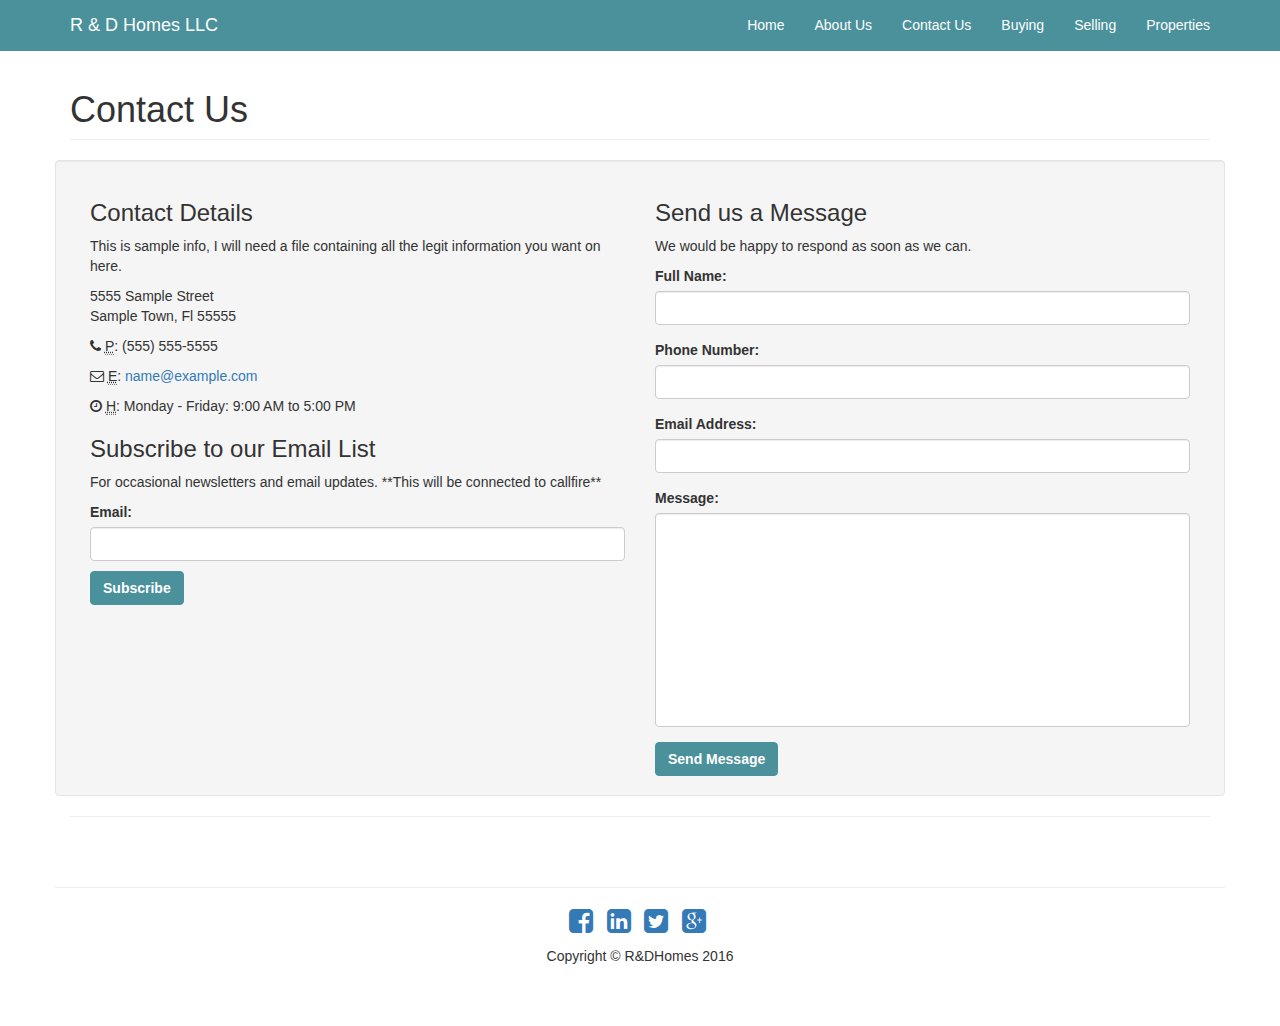
<file: Public/contact.html>
<!DOCTYPE html>
<html lang="en">

<head>

    <meta charset="utf-8">
    <meta http-equiv="X-UA-Compatible" content="IE=edge">
    <meta name="viewport" content="width=device-width, initial-scale=1">
    <meta name="description" content="R and D Homes Website">
    <meta name="author" content="Stephen Murphy">

    <title>R and D Homes LLC</title>

    <!-- Bootstrap Core CSS -->
    <link href="css/bootstrap.min.css" rel="stylesheet">

    <!-- Custom CSS -->
    <link href="css/styles.css" rel="stylesheet">

    <!-- Custom Fonts -->
    <link href="font-awesome/css/font-awesome.min.css" rel="stylesheet" type="text/css">

</head>

<body>

    <!-- Navigation -->
    <nav class="navbar navbar-inverse navbar-fixed-top" role="navigation" id="contactNavBar">
        <div class="container">
            <!-- Brand and toggle get grouped for better mobile display -->
            <div class="navbar-header ">
                <button type="button" class="navbar-toggle" data-toggle="collapse" data-target="#contactNavBarUL">
                    <span class="sr-only">Toggle navigation</span>
                    <span class="icon-bar"></span>
                    <span class="icon-bar"></span>
                    <span class="icon-bar"></span>
                </button>
                <a class="navbar-brand" href="index.html">R &amp D Homes LLC</a>
            </div>
            <!-- Collect the nav links, forms, and other content for toggling -->
            <div class="collapse navbar-collapse" id="contactNavBarUL">
                <ul class="nav navbar-nav navbar-right">
                    <li>
                        <a href="index.html" class="">Home</a>
                    </li>
                    <li>
                        <a href="about.html" class="">About Us</a>
                    </li>
                    <li>
                        <a href="contact.html" class="">Contact Us</a>
                    </li>
                    <li>
                        <a href="buyers.html" class="">Buying</a>
                    </li>       
                    <li>
                        <a href="sellers.html" class="">Selling</a>
                    </li>       
                    <li>
                        <a href="properties.html" class="">Properties</a>
                    </li>                                                                
                </ul>
            </div>
            <!-- /.navbar-collapse -->
        </div>
        <!-- /.container -->
    </nav>

    <!-- Page Content -->
    <div class="container">

        <!-- Page Heading/Breadcrumbs -->
        <div class="row">
            <div class="col-lg-12">
                <h1 class="page-header">Contact Us                    
                </h1>
            </div>
        </div>
        <!-- /.row -->

        <!-- Content Row -->
        <div class="row well">            
            <!-- Contact Details Column -->
            <div class="col-md-6">
                <h3>Contact Details </h3><p>This is sample info, I will need a file containing all the legit information you want on here.</p>
                <p>
                    5555 Sample Street<br>Sample Town, Fl 55555<br>
                </p>
                <p><i class="fa fa-phone"></i> 
                    <abbr title="Phone">P</abbr>: (555) 555-5555</p>
                <p><i class="fa fa-envelope-o"></i> 
                    <abbr title="Email">E</abbr>: <a href="mailto:name@example.com">name@example.com</a>
                </p>
                <p><i class="fa fa-clock-o"></i> 
                    <abbr title="Hours">H</abbr>: Monday - Friday: 9:00 AM to 5:00 PM</p>

                <h3>Subscribe to our Email List</h3> <p>For occasional newsletters and email updates. **This will be connected to callfire**</p>
                <form name="sentMessage" id="SubscribeForm" novalidate>
                    <div class="control-group form-group">
                        <div class="controls">
                            <label>Email:</label>
                            <input type="email" class="form-control" id="subscribeEmail" required data-validation-required-message="Please enter your email address.">
                            <p class="help-block"></p>                            
                        </div>
                        <div id="success"></div>
                        <!-- For success/fail messages -->
                        <button type="submit" id="subscribeEmailSubmit" class="btn btn-primary contact-button-accent">Subscribe</button>
                    </div>
                </form>
            </div>
            <div class="col-md-6">
                <h3>Send us a Message</h3><p>We would be happy to respond as soon as we can.</p>
                <form name="sentMessage" id="contactForm" novalidate>
                    <div class="control-group form-group">
                        <div class="controls">
                            <label>Full Name:</label>
                            <input type="text" class="form-control" id="name" required data-validation-required-message="Please enter your name.">
                            <p class="help-block"></p>
                        </div>
                    </div>
                    <div class="control-group form-group">
                        <div class="controls">
                            <label>Phone Number:</label>
                            <input type="tel" class="form-control" id="phone" required data-validation-required-message="Please enter your phone number.">
                        </div>
                    </div>
                    <div class="control-group form-group">
                        <div class="controls">
                            <label>Email Address:</label>
                            <input type="email" class="form-control" id="email" required data-validation-required-message="Please enter your email address.">
                        </div>
                    </div>
                    <div class="control-group form-group">
                        <div class="controls">
                            <label>Message:</label>
                            <textarea rows="10" cols="100" class="form-control" id="message" required data-validation-required-message="Please enter your message" maxlength="999" style="resize:none"></textarea>
                        </div>
                    </div>
                    <div id="success"></div>
                    <!-- For success/fail messages -->
                    <button type="submit" class="btn btn-primary contact-button-accent">Send Message</button>                                        
                </form>                
            </div>
        </div>
        <!-- /.row -->

        <!-- Contact Form -->
        <!-- In order to set the email address and subject line for the contact form go to the bin/contact_me.php file. -->
       
        <!-- /.row -->

        <hr>

        <!-- Footer -->
        <footer>
                <div class="row">
                    <hr>
                    <div class="col-lg-12 foot">
                        <ul class="list-unstyled list-inline list-social-icons">
                            <li>
                                <a href="https://www.facebook.com/sharer/sharer.php?u=http%3A//www.rdbuyshomes.com/simple-seller/"><i class="fa fa-facebook-square fa-2x"></i></a>                                
                            </li>
                            <li>
                                <a href="https://www.linkedin.com/shareArticle?mini=true&url=http%3A//www.rdbuyshomes.com/simple-seller/&title=R%20D%20Buys%20Homes&summary=&source="><i class="fa fa-linkedin-square fa-2x"></i></a>
                            </li>
                            <li>
                                <a href="https://twitter.com/home?status=Check%20out%20this%20awesome%20property%20I%20found%20on%20www.rdbuyshomes.com!"><i class="fa fa-twitter-square fa-2x"></i></a>
                            </li>
                            <li>
                                <a href="https://plus.google.com/share?url=http%3A//www.rdbuyshomes.com/simple-seller/"><i class="fa fa-google-plus-square fa-2x"></i></a>
                            </li>
                        </ul>
                        <p>Copyright &copy; R&ampDHomes 2016</p>
                    </div>
                </div>
            </footer>

    </div>
    <!-- /.container -->

    <!-- jQuery -->
    <script src="js/jquery.js"></script>

    <!-- Bootstrap Core JavaScript -->
    <script src="js/bootstrap.min.js"></script>

    <!-- Contact Form JavaScript -->
    <!-- Do not edit these files! In order to set the email address and subject line for the contact form go to the bin/contact_me.php file. -->
    <script src="js/jqBootstrapValidation.js"></script>
    <script src="js/contact_me.js"></script>

</body>

</html>
</file>
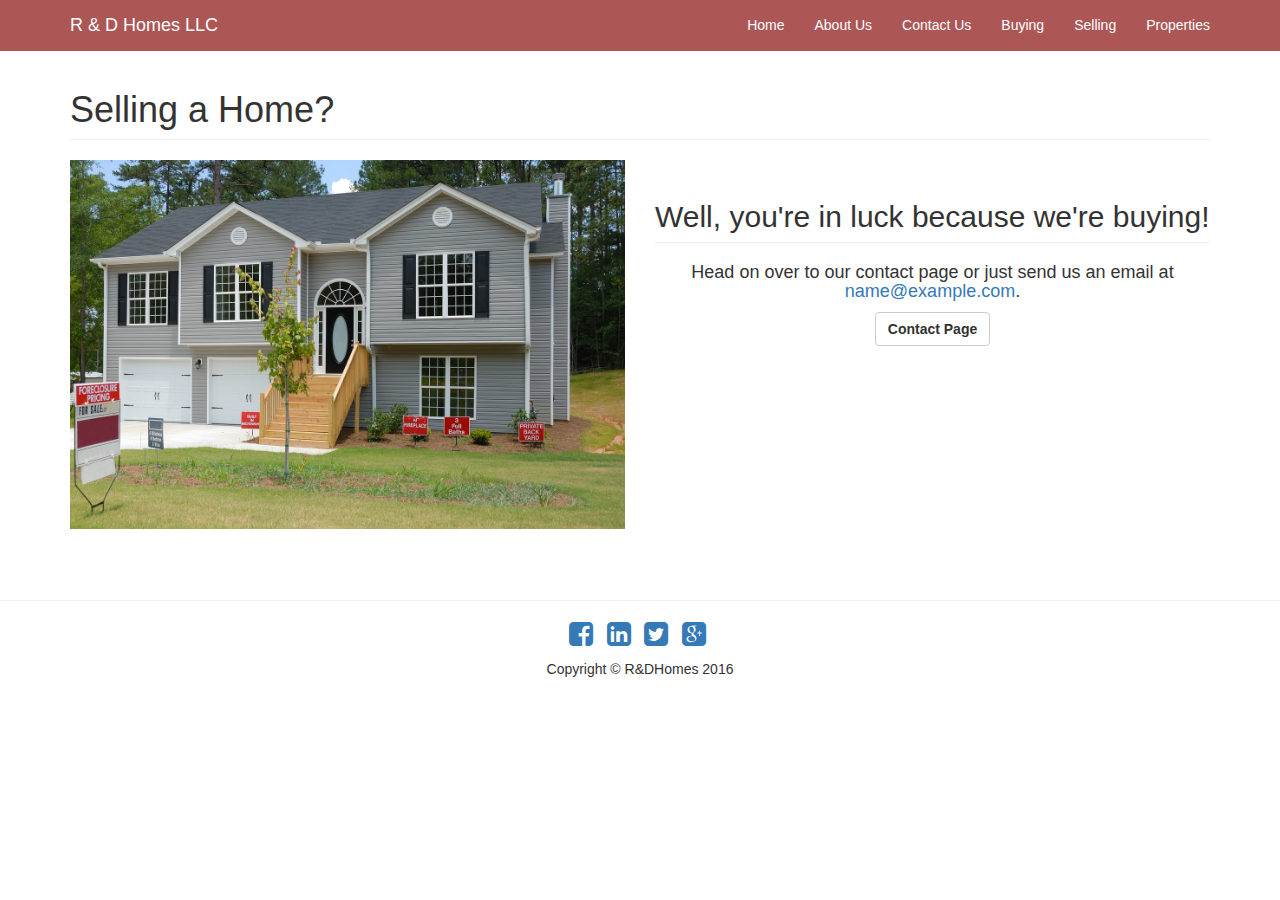
<file: Public/sellers.html>
<!DOCTYPE html>
<html lang="en">

<head>

    <meta charset="utf-8">
    <meta http-equiv="X-UA-Compatible" content="IE=edge">
    <meta name="viewport" content="width=device-width, initial-scale=1">
    <meta name="description" content="R and D Homes Website">
    <meta name="author" content="Stephen Murphy">

    <title>R and D Homes LLC</title>

    <!-- Bootstrap Core CSS -->
    <link href="css/bootstrap.min.css" rel="stylesheet">

    <!-- Custom CSS -->
    <link href="css/styles.css" rel="stylesheet">

    <!-- Custom Fonts -->
    <link href="font-awesome/css/font-awesome.min.css" rel="stylesheet" type="text/css">

</head>

<body>

    <nav class="navbar navbar-inverse navbar-fixed-top" role="navigation" id="sellNavBar">
        <div class="container">
            <!-- Brand and toggle get grouped for better mobile display -->
            <div class="navbar-header">
                <button type="button" class="navbar-toggle" data-toggle="collapse" data-target="#sellNavBarUL" style="margin-right: 30px">
                    <span class="sr-only">Toggle navigation</span>
                    <span class="icon-bar"></span>
                    <span class="icon-bar"></span>
                    <span class="icon-bar"></span>
                </button>
                <a class="navbar-brand" href="index.html">R &amp D Homes LLC</a>
            </div>
            <!-- Collect the nav links, forms, and other content for toggling -->
            <div class="collapse navbar-collapse" id="sellNavBarUL">
                <ul class="nav navbar-nav navbar-right">
                    <li>
                        <a href="index2.html">Home</a>
                    </li>
                    <li>
                        <a href="about.html">About Us</a>
                    </li>
                    <li>
                        <a href="contact.html">Contact Us</a>
                    </li>
                    <li>
                        <a href="buyers.html">Buying</a>
                    </li>       
                    <li>
                        <a href="sellers.html">Selling</a>
                    </li>       
                    <li>
                        <a href="properties.html">Properties</a>
                    </li>                                                                
                </ul>
            </div>
            <!-- /.navbar-collapse -->
        </div>
        <!-- /.container -->
    </nav>

    <!-- Page Content -->
    <div class="container">

        <!-- Page Heading/Breadcrumbs -->
        <div class="row">
            <div class="col-lg-12">
                <h1 class="page-header">Selling a Home?                    
                </h1>                
            </div>
        </div>
        <!-- /.row -->

        <!-- Portfolio Item Row -->
        <div class="row">
            <div class="col-md-6">                
                <img class="img-responsive" src="images/sell-page.jpg" alt="">
            </div>
            <div class="col-md-6">
                <h2 class="page-header">Well, you're in luck because we're buying!</h2>
                <div class="tab-pane fade active in text-center" id="service-one">
                    <h4>Head on over to our contact page or just send us an email at <a href="mailto:name@example.com">name@example.com</a>.</h4>
                    <a href="contact.html" class="btn btn-default learn-buttons" id="contactButton">Contact Page</a>
                </div>
            </div>
        </div>

        <!-- Service Tabs -->
        <div class="row">
            <div id="myTabContent" class="tab-content col-lg-12 text-center">
                          
            </div>
            <!--<div class="col-lg-12">
                <ul id="myTab" class="nav nav-tabs nav-justified">
                    <li class="active"><a href="#service-one" data-toggle="tab"><i class="fa fa-list"></i> Contact Us for Information on Selling Your Home</a>
                    </li>            
                </ul>
            </div>-->
        </div>
    </div>
        <!-- /.row -->

        <!-- Footer -->
        <footer>
                <div class="row">
                    <hr>
                    <div class="col-lg-12 foot">
                        <ul class="list-unstyled list-inline list-social-icons">
                            <li>
                                <a href="https://www.facebook.com/sharer/sharer.php?u=http%3A//www.rdbuyshomes.com/simple-seller/"><i class="fa fa-facebook-square fa-2x"></i></a>                                
                            </li>
                            <li>
                                <a href="https://www.linkedin.com/shareArticle?mini=true&url=http%3A//www.rdbuyshomes.com/simple-seller/&title=R%20D%20Buys%20Homes&summary=&source="><i class="fa fa-linkedin-square fa-2x"></i></a>
                            </li>
                            <li>
                                <a href="https://twitter.com/home?status=Check%20out%20this%20awesome%20property%20I%20found%20on%20www.rdbuyshomes.com!"><i class="fa fa-twitter-square fa-2x"></i></a>
                            </li>
                            <li>
                                <a href="https://plus.google.com/share?url=http%3A//www.rdbuyshomes.com/simple-seller/"><i class="fa fa-google-plus-square fa-2x"></i></a>
                            </li>
                        </ul>
                        <p>Copyright &copy; R&ampDHomes 2016</p>
                    </div>
                </div>
            </footer>

    </div>
    <!-- /.container -->

    <!-- jQuery -->
    <script src="js/jquery.js"></script>

    <!-- Bootstrap Core JavaScript -->
    <script src="js/bootstrap.min.js"></script>

    <!-- Custom JS -->    
    <script src="js/RandD.js"></script>

</body>

</html>
</file>
<file: Public/css/styles.css>
/* Global Styles */

html,
body {
    height: 100%;
}

body {
    padding-top: 50px; /* Required padding for .navbar-fixed-top. Remove if using .navbar-static-top. Change if height of navigation changes. */
}

.img-portfolio {
    margin-bottom: 30px;
}

.img-hover:hover {
    opacity: 0.8;
  }

  /*Media Queries*/
  #headerImage { 
    background-image: url(../images/front-test3.jpg); 
  }
  @media only screen and (max-width: 480px) {
    #headerImage { 
      background-image: url(../images/front.jpg); 
    }
  }

  /*Headers*/

/* Home Page Carousel */

header.carousel {
    height: 50%;
}

header.carousel .item,
header.carousel .item.active,
header.carousel .carousel-inner {
    height: 100%;
}

header.carousel .fill {
    width: 100%;
    height: 100%;
    background-position: center;
    background-size: cover;
}

.well-height{
  height: 300px;
}

.learn-buttons{
  font-weight: bold;
}

#buyButton:hover{
  background-color: #7ba03b;
  color: #fff;
}

#sellButton:hover{
  background-color: #ad5656;
  color: #fff;
}

#contactButton:hover{
  background-color: #4a919c;
  color: #fff;
}

/*Property Page*/

/*embedded maps*/
.sub-title{
   font-size: 14px; 
}

/*To stop auto scroll*/
.no-scroll{
    data-interval: false;
}

/*gallery styles*/
#gallery-main .caption {
  background: #777;
  position: absolute;
  width: 555px;
  height: 400px;
  opacity: 0;
  transition: all ease 0.5s;
  -webkit-transition: all ease 0.5s;
  -moz-transition: all ease 0.5s;
}
#gallery-main .caption:hover {
  opacity: .75;
}
#gallery-main .caption .caption-content {
  position: absolute;
  width: 100%;
  height: 20px;
  font-size: 20px;
  text-align: center;
  top: 50%;
  margin-top: -12px;
  color: white;
}
#gallery-main .caption .caption-content i {
  margin-top: -12px;
}

/*Scroll to top*/
.scrollToTop{
    width:100px; 
    height:130px;
    padding:10px; 
    text-align:center; 
    background: whiteSmoke;
    font-weight: bold;
    color: #444;
    text-decoration: none;
    position:fixed;
    top:75px;
    right:40px;
    display:none;
    background: url('arrow_up.png') no-repeat 0px 20px;
}
.scrollToTop:hover{
    text-decoration:none;
}

/* 404 Page Styles */

.error-404 {
    font-size: 100px;
}

/* Pricing Page Styles */

.price {
    display: block;
    font-size: 50px;
    line-height: 50px;
}

.price sup {
    top: -20px;
    left: 2px;
    font-size: 20px;
}

.period {
    display: block;
    font-style: italic;
}

/*Contact Styles*/
#contactNavBar{
  background-color: #4a919c;
  border-color: #4a919c;
}

#contactNavBar .navbar-toggle{
  background-color: #4a919c;
  border-color: #fff;
}

#contactNavBar .navbar-collapse{
  background-color: #4a919c;
  border-color: #fff;
}

#contactNavBar a{
  color: #fff;
}

#contactNavBar a:hover{
  color: #000;
}

.contact-button-accent{
  background-color: #4a919c;
  border-color: #4a919c;
  color: #fff;
  font-weight: bold;
}

.contact-button-accent:hover{
  background-color: #4a919c;
  border-color: #4a919c;
  color: #000;
  font-weight: bold;
}

/*Buy Page Styles*/
#buyNavBar{
  background-color: #7ba03b;
  border-color: #7ba03b;
}

#buyNavBar .navbar-toggle{
  background-color: #7ba03b;
  border-color: #fff;
}

#buyNavBar .navbar-collapse{
  background-color: #7ba03b;
  border-color: #fff;
}

#buyNavBar a{
  color: #fff;
}

#buyNavBar a:hover{
  color: #000;
}

.buy-button-accent{
  background-color: #7ba03b;
  border-color: #7ba03b;
  color: #fff;
  font-weight: bold;
}

.buy-button-accent:hover{
  background-color: #7ba03b;
  border-color: #7ba03b;
  color: #000;
  font-weight: bold;
}

/*Sell Page Styles*/
#sellNavBar{
  background-color: #ad5656;
  border-color: #ad5656;
}

#sellNavBar .navbar-toggle{
  background-color: #ad5656;
  border-color: #fff;
}

#sellNavBar .navbar-collapse{
  background-color: #ad5656;
  border-color: #fff;
}

#sellNavBar a{
  color: #fff;
}

#sellNavBar a:hover{
  color: #000;
}

.sell-button-accent{
  background-color: #ad5656;
  border-color: #ad5656;
  color: #fff;
  font-weight: bold;
}

.sell-button-accent:hover{
  background-color: #ad5656;
  border-color: #ad5656;
  color: #000;
  font-weight: bold;
}

/*General Styles*/
.text-center{
  text-align: center;
}

.text-left{
  text-align: left;
}

.align-right{
  text-align: right;
}

.feature-center .icon {
    width: 60px;
    height: 60px;
    line-height: 60px;
    text-align: center;
    border: 2px solid #00941b;
    margin: 0 auto;
    -webkit-box-shadow: 0 0 0 2px #fff;
    -moz-box-shadow: 0 0 0 2px #fff;
    -ms-box-shadow: 0 0 0 2px #fff;
    box-shadow: 0 0 0 2px #fff;
    -webkit-border-radius: 50%;
    -moz-border-radius: 50%;
    -ms-border-radius: 50%;
    border-radius: 50%;
    -moz-transition: all ease-in 0.25s;
    -o-transition: all ease-in 0.25s;
    -webkit-transition: all ease-in 0.25s;
    transition: all ease-in 0.25s;
}

/* Footer Styles */

footer {
    margin: 50px 0;
}

.foot{
    text-align: center;
}
/* Responsive Styles */

@media(max-width:991px) {
    .customer-img,
    .img-related {
        margin-bottom: 30px;
    }
}

@media(max-width:767px) {
    .img-portfolio {
        margin-bottom: 15px;
    }

    header.carousel .carousel {
        height: 70%;
    }
}

.carousel-control
{
  padding-top:10%;
  width:5%;
}

.modal.and.carousel {
  position: absolute; // Needed because the carousel overrides the position property
}
</file>
